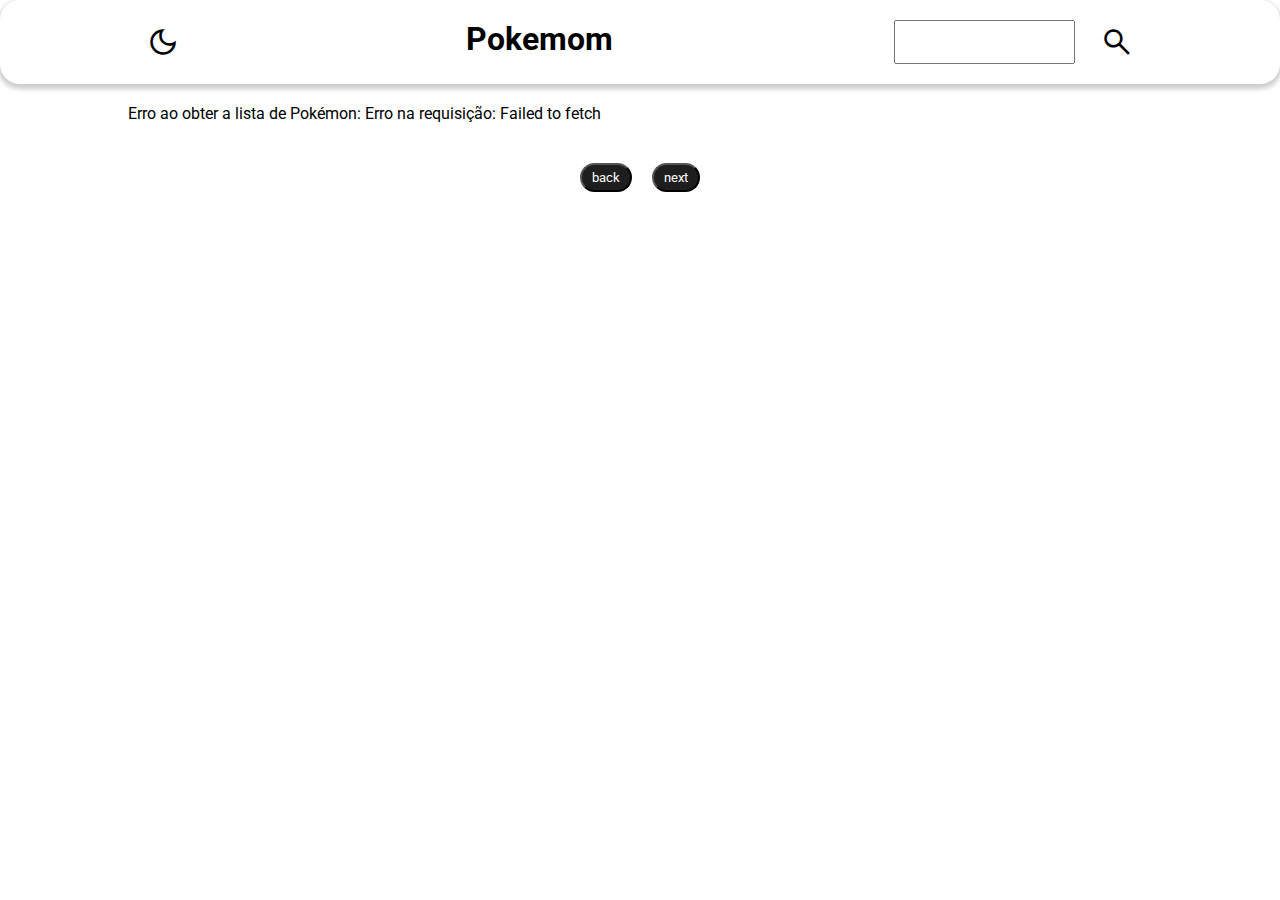
<file: index.html>
<!DOCTYPE html>
<html lang="en">

<head>
  <meta charset="UTF-8" />
  <meta name="viewport" content="width=device-width, initial-scale=1.0" />
  <link rel="stylesheet"
    href="https://fonts.googleapis.com/css2?family=Material+Symbols+Outlined:opsz,wght,FILL,GRAD@20..48,100..700,0..1,-50..200" />
  <link rel="stylesheet"
    href="https://fonts.googleapis.com/css2?family=Material+Symbols+Outlined:opsz,wght,FILL,GRAD@20..48,100..700,0..1,-50..200" />
  <link href="https://fonts.googleapis.com/css2?family=Press+Start+2P&family=Roboto&family=Squada+One&display=swap"
    rel="stylesheet" />
  <link rel="stylesheet"
    href="https://fonts.googleapis.com/css2?family=Material+Symbols+Outlined:opsz,wght,FILL,GRAD@24,400,0,0" />
  <link rel="stylesheet" href="./assets/css/style.css" />
  <script type="module" src="./assets/js/listPokemon.js" defer></script>
  <script type="module" src="./assets/js/searchPokemon.js" defer></script>
  <title>Pokedex</title>
</head>

<body>
  <nav>
    <span class="material-symbols-outlined"> dark_mode </span>
    <!-- <span class="material-symbols-outlined"> light_mode </span> -->
    <h1>Pokemom</h1>
    <form>
      <input type="text" name="search" id="search" />
      <button type="button" id="searchBtn">
        <span class="material-symbols-outlined"> search </span>
      </button>
    </form>
  </nav>
  <div class="modal-error"></div>
  <section id="poke-list" class="container"></section>
  <section class="container btn-container">
    <button class="btn-pagenation" id="previous">back</button>
    <button class="btn-pagenation" id="next">next</button>
  </section>
</body>

</html>
</file>
<file: assets/css/style.css>
* {
  padding: 0;
  margin: 0;
  box-sizing: border-box;
  font-family: "Roboto", sans-serif;
}
nav {
  display: flex;
  text-align: center;
  justify-content: space-around;
  padding: 20px 0;
  border-radius: 20px;
  box-shadow: 0px 3px 5px 2px rgba(0, 0, 0, 0.2);
}
nav a {
  color: #1e1e1e;
}

.material-symbols-outlined {
  font-size: 34px;
  padding: 5px;
  cursor: pointer;
}
.container {
  display: flex;
  flex-wrap: wrap;
  justify-content: space-between;
  width: 80%;
  margin: 0 auto;
  padding: 20px 0;
}
.btn-container {
  justify-content: center;
  gap: 20px;
}
.card-poke {
  padding: 30px;
  min-width: 280px;
  min-height: 160px;
  border-radius: 20px;
  color: #fff;
  margin: 20px;
  box-shadow: 0px 2px 5px 3px rgba(0, 0, 0, 0.2);
  background-color: #1e1e1e;
}
.poke-id {
  width: 100%;
}
.poke-info {
  width: 55%;
}
.poke-info a {
  text-decoration: none;
  padding: 5px 10px;
  border-radius: 5px;
  border: 1px solid #fff;
  color: #fff;
}
.poke-info h3 {
  margin: 20px 0;
}
.poke-info-container,
form {
  display: flex;
  justify-content: center;
  gap: 20px;
}
.poke-img {
  position: relative;
}
.poke-img img {
  position: absolute;
  top: -20px;
  left: 80;
  width: 120px;
}

/* view */
.card {
  position: relative;
  display: flex;
  justify-content: center;
  align-items: center;
  flex-direction: column;
  justify-content: space-between;
  margin-bottom: 30px;
  border-radius: 20px;
  box-shadow: -5px 3px 5px 2px rgba(0, 0, 0, 0.2);
}
.img-container {
  padding: 100px;
  max-width: 50%;
}

.types-container {
  width: 100%;
  position: absolute;
  display: flex;
  justify-content: center;
  gap: 20px;
  bottom: -10px;
}
.tag {
  padding: 5px 10px;
  border: 1px solid #1e1e1e;
  border-radius: 10px;
}
.atributes {
  display: flex;
  flex-direction: column;
  max-width: 50%;
}
#weight,
#height {
  display: block;
  font-weight: 700;
  margin-top: 5px;
}
.card p,
.card h2 {
  text-align: center;
  padding: 5px;
}
.btn-back {
  width: 100%;
  text-decoration: none;
  color: #1e1e1e;
}
.btn-pagenation {
  padding: 5px 10px;
  background-color: #1e1e1e;
  color: #fff;
  border-radius: 20px;
  cursor: pointer;
}
#searchBtn {
  background-color: #fff;
  border: none;
}
/* types pokemon*/

/* Tipo Normal */
.normal {
  background-color: #a8a878;
  border-radius: 20px;
}

/* Tipo Fighting */
.fighting {
  background-color: #c03028;
  border-radius: 20px;
}

/* Tipo Flying */
.flying {
  background-color: #a890f0;
  border-radius: 20px;
}

/* Tipo Poison */
.poison {
  background-color: #a040a0;
  border-radius: 20px;
}

/* Tipo Ground */
.ground {
  background-color: #e0c068;
  border-radius: 20px;
}

/* Tipo Rock */
.rock {
  background-color: #b8a038;
  border-radius: 20px;
}

/* Tipo Bug */
.bug {
  background-color: #a8b820;
  border-radius: 20px;
}

/* Tipo Ghost */
.ghost {
  background-color: #705898;
  border-radius: 20px;
}

/* Tipo Steel */
.steel {
  background-color: #b8b8d0;
  border-radius: 20px;
}

/* Tipo Fire */
.fire {
  background-color: #f08030;
  border-radius: 20px;
}

/* Tipo Water */
.water {
  background-color: #6890f0;
  border-radius: 20px;
}

/* Tipo Grass */
.grass {
  background-color: #78c850;
  border-radius: 20px;
}

/* Tipo Electric */
.electric {
  background-color: #f8d030;
  border-radius: 20px;
}

/* Tipo Psychic */
.psychic {
  background-color: #f85888;
  border-radius: 20px;
}

/* Tipo Ice */
.ice {
  background-color: #98d8d8;
  border-radius: 20px;
}

/* Tipo Dragon */
.dragon {
  background-color: #7038f8;
  border-radius: 20px;
}

/* Tipo Dark */
.dark {
  background-color: #705848;
  border-radius: 20px;
}

/* Tipo Fairy */
.fairy {
  background-color: #ee99ac;
  border-radius: 20px;
}

/* Tipo Unknown */
.unknown {
  background-color: #9e9e9e;
  border-radius: 20px;
}

/* Tipo Shadow */
.shadow {
  background-color: #705848;
  border-radius: 20px;
}
</file>
